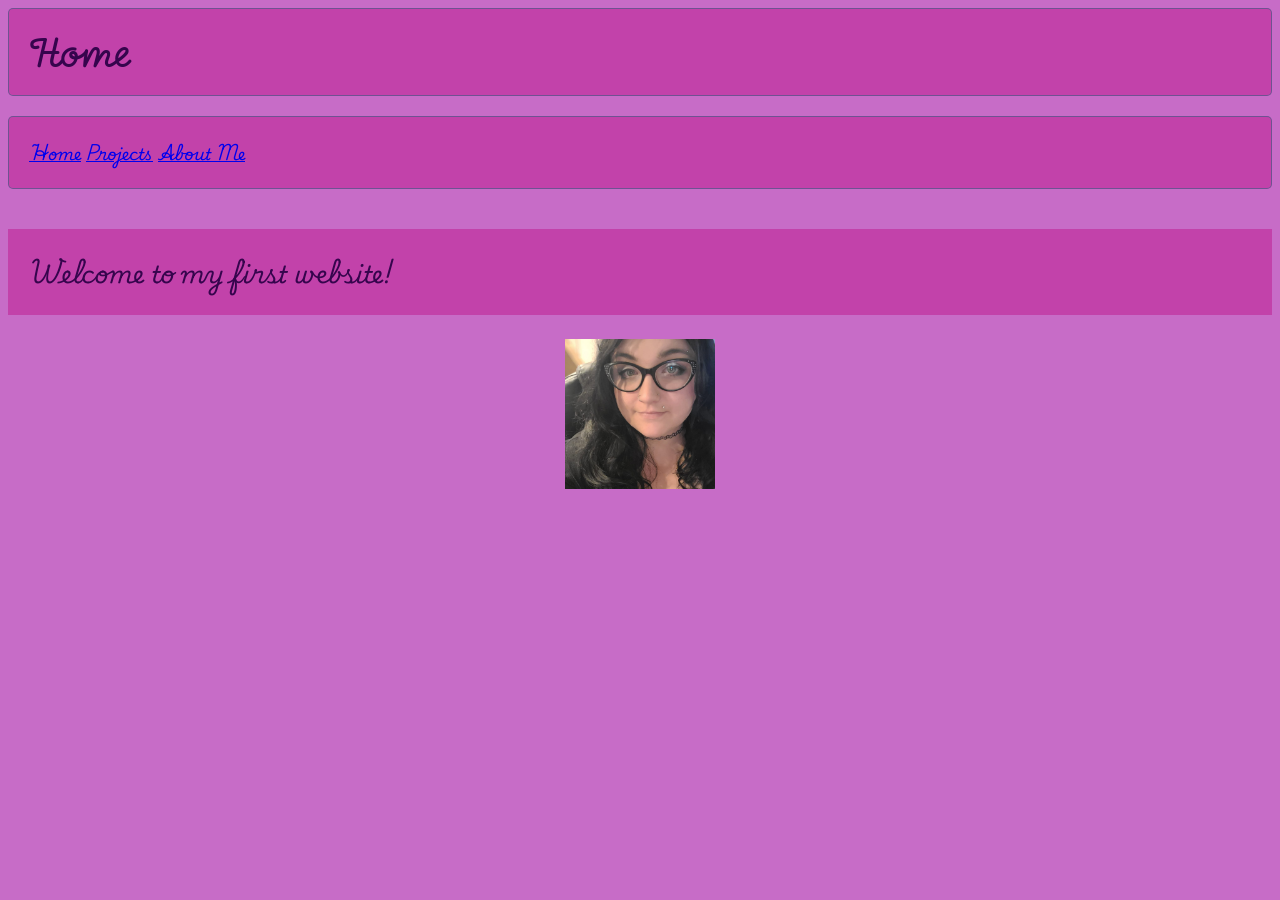
<file: index.html>
<!DOCTYPE html>
<html lang="en">
 <head>
       <link rel="stylesheet" href="style.css">
<header> Home</header>
    <title>Self Introduction Website Home</title>
</head>
<body>
<nav aria-label="Main Navigation">
<div class="card">
    <a href="index.html">Home</a>
    <a href="projects.html">Projects</a>
    <a href="about.html">About Me</a>
</div>
<h1>
    <p>Welcome to my first website!
</p> 
</h1>
<img src="myface.jpg" alt="Picture Of Me, Cheyenne">
</nav>
</body>
</html>
</file>
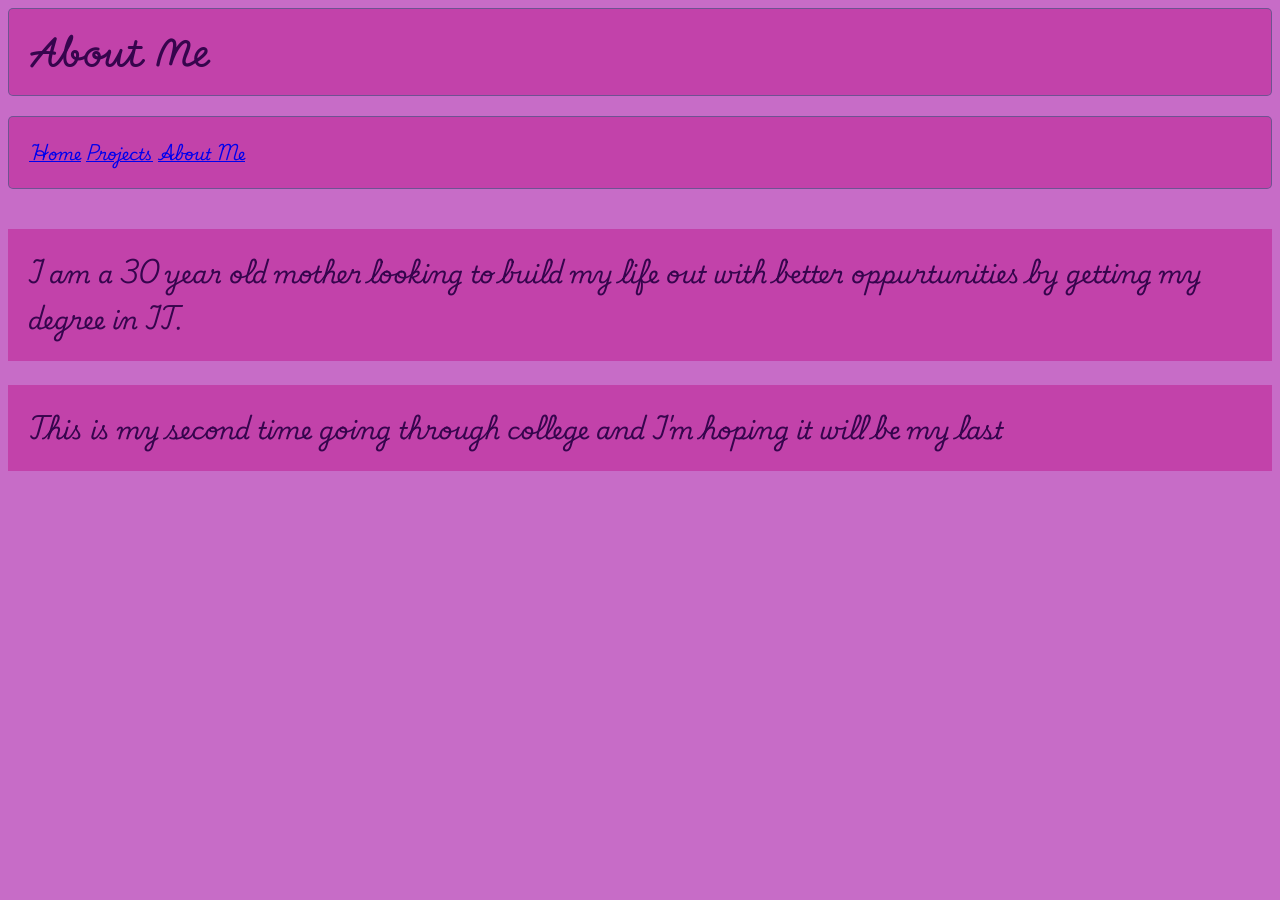
<file: About.html>
<!DOCTYPE html>
<html lang="en">
<head>
     <link rel="stylesheet" href="style.css">
    <header>About Me</header>
</head>
<body>
    <nav="Main Navigation">
    <div class="card">
    <a href="index.html">Home</a>
    <a href="projects.html">Projects</a>
    <a href="about.html">About Me</a>
    </div>
    </nav>
<h1><p>I am a 30 year old mother looking to build my life out with better oppurtunities by getting my degree in IT.
</p></h1>
<h2> <p>This is my second time going through college and I'm hoping it will be my last
</p> </h2>
</body>
</html>
</file>
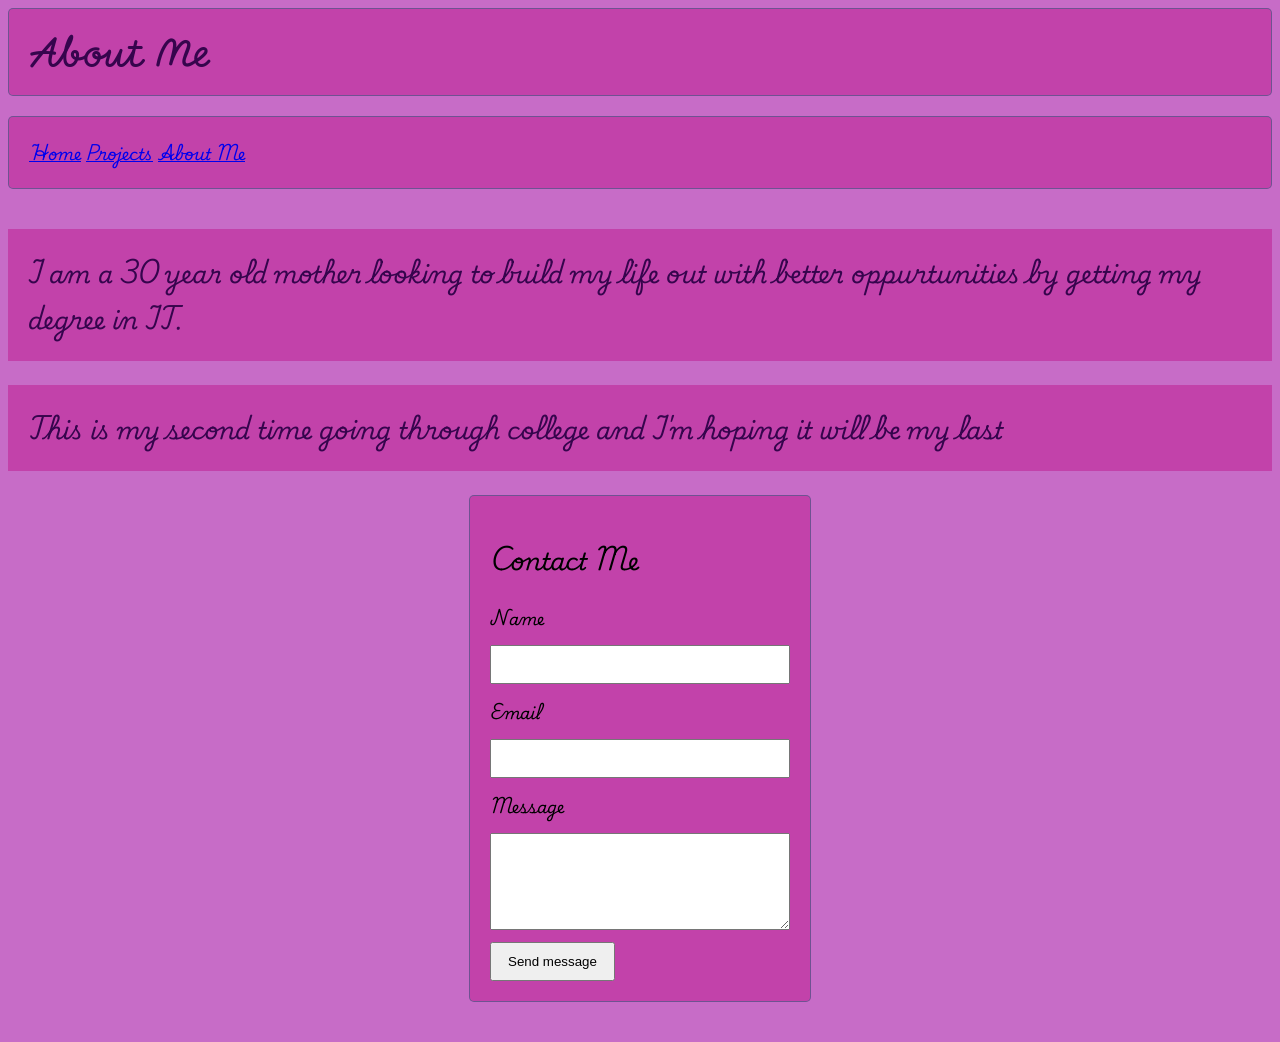
<file: about.html>
<!DOCTYPE html>
<html lang="en">
<head>
     <link rel="stylesheet" href="style.css">
    <header>About Me</header>
    <title>About Me</title>
</head>
<body>
    <nav="Main Navigation">
    <div class="card">
    <a href="index.html">Home</a>
    <a href="projects.html">Projects</a>
    <a href="about.html">About Me</a>
    </div>
    </nav>
<h1><p>I am a 30 year old mother looking to build my life out with better oppurtunities by getting my degree in IT.
</p></h1>
<h2> <p>This is my second time going through college and I'm hoping it will be my last
</p> </h2>
<section class="contact">
    <h2>Contact Me</h2>
    <form action="/contact" method="post">
        <label for="name">Name</label>
        <input id="name" name="name" type="text" required>

        <label for="email">Email</label>
        <input id="email" name="email" type="email" required>

        <label for="message">Message</label>
        <textarea id="message" name="message" rows="5" required></textarea>

        <button type="submit">Send message</button>
    </form>
</section>
</body>
</html>
</file>
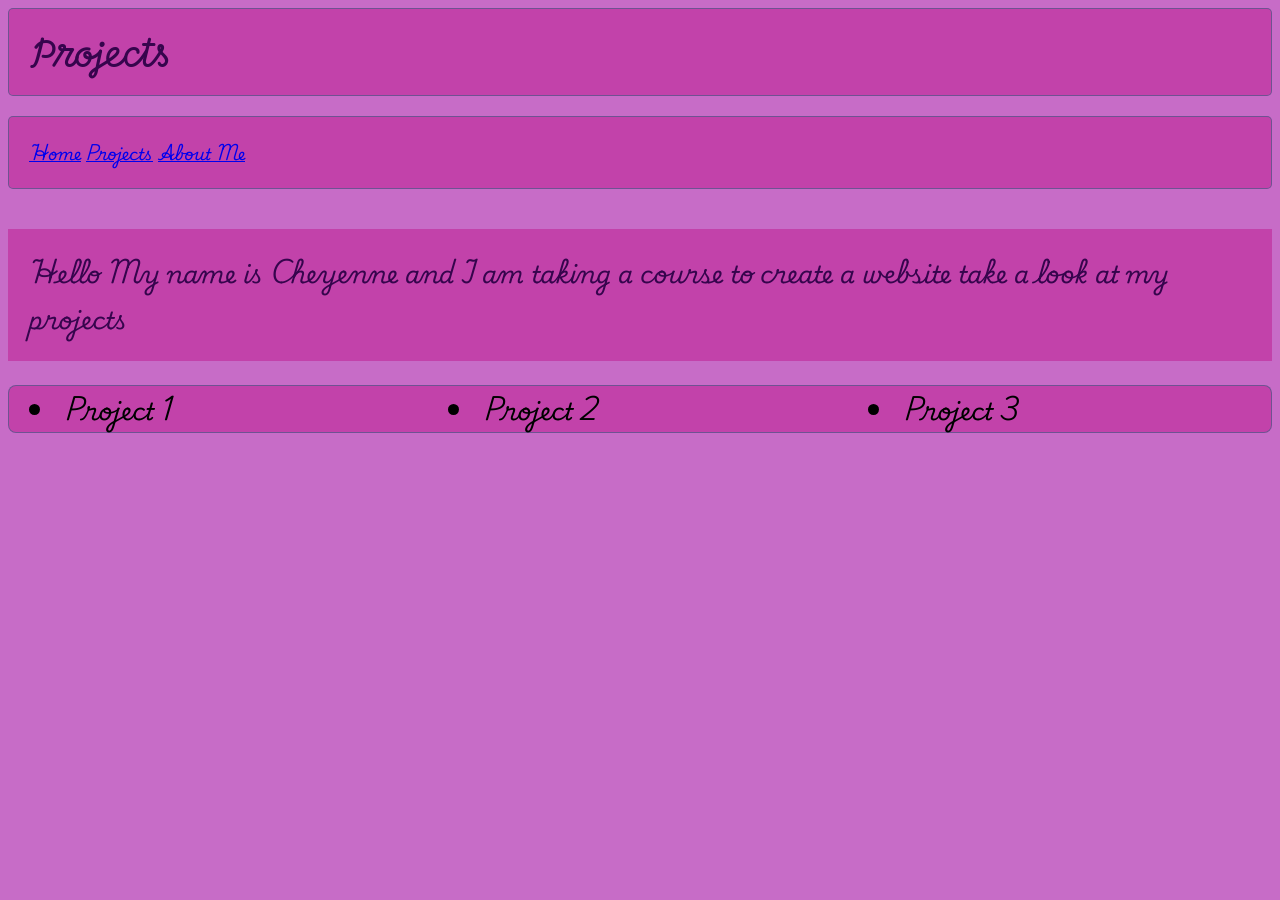
<file: projects.html>
<!DOCTYPE html>
<html lang="en">
<head> 
    <link rel="stylesheet" href="style.css">
    <title>Projects</title>
</head>
<body>
<header>
Projects
</header>
<nav="Main Navigation">
<div class="card">
    <a href="index.html">Home</a>
    <a href="projects.html">Projects</a>
    <a href="about.html">About Me</a>
</div>
</nav>
<Main>
<section>
<h1>
    <p>Hello My name is Cheyenne and I am taking a course to create a website take a look at my projects
    </p> 
</h1>
</section>
<ul id="project-list" class="project-grid">
    <li>Project 1</li>
    <li>Project 2</li>
    <li>Project 3</li>  
</ul>
</Main>
</body>
</html>
</file>
<file: style.css>
@import url('https://fonts.googleapis.com/css2?family=Momo+Signature&display=swap');
@import url('https://fonts.googleapis.com/css2?family=Playwrite+TZ:wght@100..400&display=swap');
body{
    Background-color: #b948b9cc;
    font-family: "Playwrite TZ", cursive;

}

p{
    color: #36054d;
     background-color: #c23aa4d2;
     padding: 20px;
     font-size: 24px;
     font-family: "Playwrite TZ", cursive;
}
.card{
    background-color: #c23aa4d2;
    border: 1px solid #61558dda;
    border-radius: 5px;
    padding: 20px;
    margin-bottom: 40px;
    Font-family: "Playwrite TZ", cursive;
}
header{
    font-size: 32px;
    color: #36054d;
    padding: 20px;
    margin-bottom: 20px;
    border: 1px solid #61558dda;
    background-color: #c23aa4d2;
    border-radius: 5px;
    font-family:"Momo Signature", cursive; 
}
header h1{
    font-size: 32px;
    margin: 0;
}
.main-nav{
    background-color: #b42065cc;
    padding: 240px;
    font-family: "Playwrite TZ", cursive;
}
ul{
    list-style-type: disc;
    background-color: #c23aa4d2;
    padding-left: 20px;
    border: 1px solid #61558dda;
    font-size: 24px;
    font-family: "Playwrite TZ", cursive;
}
.project-grid{
    display:grid;
    grid-template-columns: repeat(3, 1fr);    
    gap:16px;
    list-style-position: inside;
}
#project-list{
    border-radius: 8px;
}
@media(min-width:320px){
    .project-grid{
        grid-template-columns: repeat(1, 1fr);
    }
}
@media (min-width:768px){
    .project-grid{
        grid-template-columns: repeat(2, 1fr);
    }
}
@media (min-width:1200px){
    .project-grid{
        grid-template-columns: repeat(3, 1fr);
    }
}
img {
    display: block;
    width: 150px;
    max-width: 100%;
    height: auto;
    margin: 0 auto;
}
.contact {
    max-width: 300px;
    margin: 0 auto 40px;
    padding: 20px;
    background-color: #c23aa4d2;
    border: 1px solid #61558dda;
    border-radius: 5px;
    font-family: "Playwrite TZ", cursive;
}
.contact label,
.contact input,
.contact textarea {
    display: block;
    width: 100%;
    box-sizing: border-box;
    margin-bottom: 12px;
}
.contact input,
.contact textarea {
    padding: 10px;
}
.contact button {
    padding: 10px 16px;
    Box-sizing: border-box;
    cursor: pointer;
}
</file>
